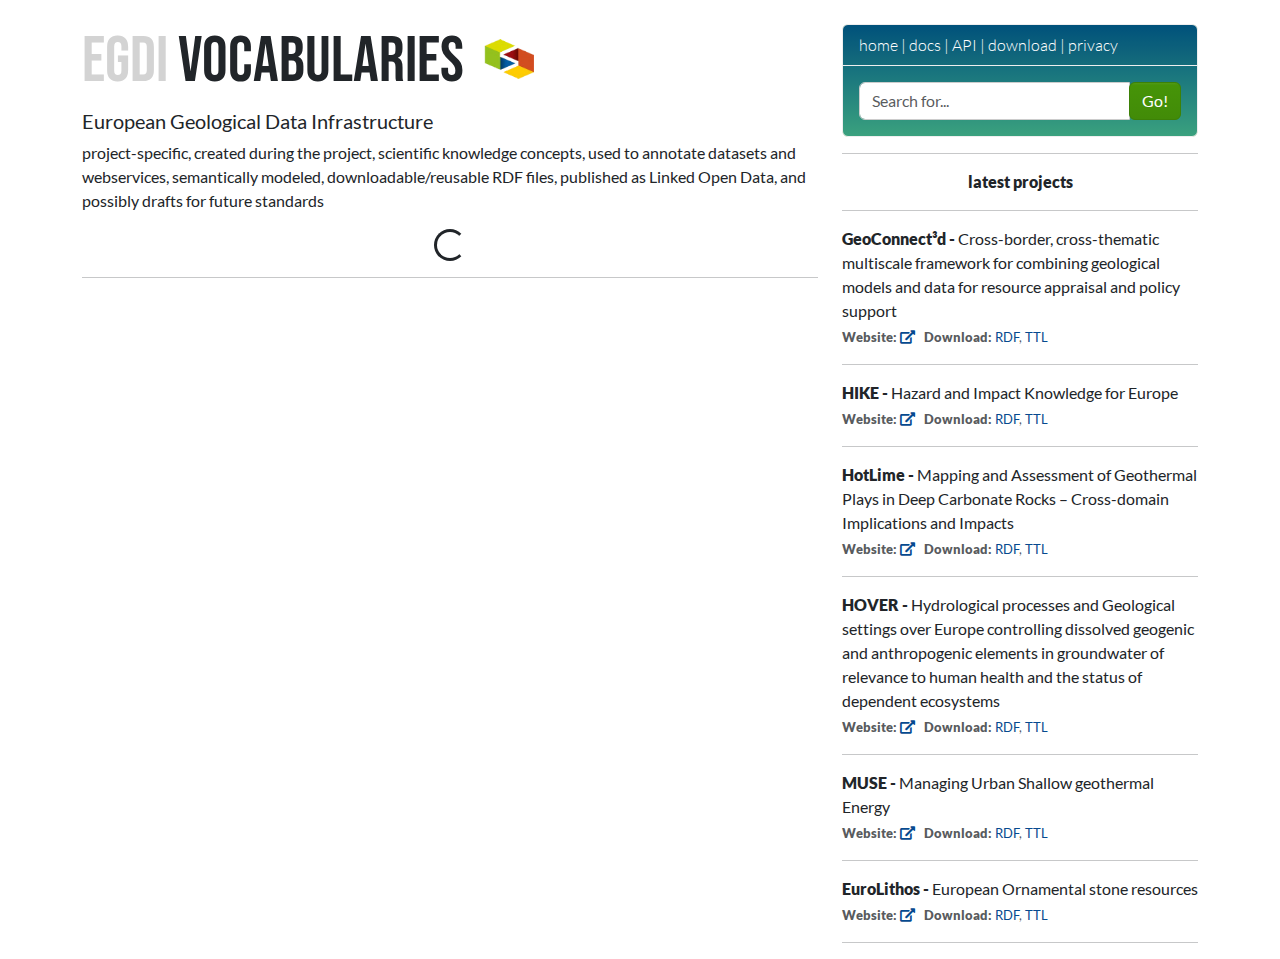
<file: index.html>
<!DOCTYPE html>
<html>

<head>
    <meta charset="UTF-8">
    <meta name="viewport" content="width=device-width, initial-scale=1, shrink-to-fit=no">
    <meta name="description" content="">
    <meta name="author" content="">
    <title>EGDI Vocabularies</title>

    <link rel="stylesheet" href="css/bootstrap.css"> <!-- bootswatch simplex modified-->
    <link rel="stylesheet" href="css/FontAwesome/all.min.css" />
    <link rel="stylesheet" href="css/style.css">

    <script src="js/fuse.min.js" charset="utf-8"></script>
    <script src="js/jquery.min.js"></script>
    <script src="js/bootstrap.min.js"></script>
    <script src="js/pv_config.js"></script>
    <script src="js/pv.js"></script>
    <script src="js/Editor.js"></script>

</head>

<body>

    <!-- Page Content -->
    <div class="container" id="page">
        <div class="row">
            <div id="pageContent" class="col-lg-8">
                <!-- Page description -->
                <div id="page_desc"></div>
                <!-- <hr> -->
                <!-- Project descriptions -->
                <div id="proj_desc">
                    <div class="progress">
                        <div class="spinner-border" role="status">
                            <span class="sr-only">Loading...</span>
                        </div>
                    </div>
                </div>
                <hr>
                <!-- other descriptions -->
                <div id="other_desc"></div>
                <br>
            </div>
            <!-- Sidebar Widgets Column -->
            <div class="col-md-4">
                <!-- Search Widget -->
                <div id="search_widget" class="card my-4 text-white bg-success mb-3">
                    <h7 class="card-header" style="font-weight: 300;">
                        <div style="text-align: left;"><a href="javascript:window.location.href = BASE;">home</a> |
                            <a target=”_blank” href="https://github.com/GeoEra-GIP/WP4-Semantics/tree/master/Project%20Vocabularies#geoera-project-vocabularies">docs</a> |
                            <a target=”_blank” href="https://resource.geosphere.at/graphdb/webapi">API</a> | 
                            <a target=”_blank” href="https://resource.geosphere.at/graphdb/graphs">download</a> |
                            <a target=”_blank” href="https://www.europe-geology.eu/cookie-policy/">privacy</a>
                        </div>
                    </h7>
                    <div id="searchCard" class="card-body">
                        <div id="searchGroup" class="input-group">
                            <input id="searchInput" type="text" class="form-control" placeholder="Search for...">
                            <div style="position: absolute; top: 39px;">
                                <table id="dropdown" class="table table-hover"></table>
                            </div>
                            <span class="input-group-btn"><button id="searchBtn" class="btn btn-success"
                                    type="button">Go!</button></span>
                        </div>
                    </div>
                </div>
                <!-- Side Widgets -->
                <div id="image_links"></div>
                <!-- Side Widgets -->
                <div id="proj_links"></div>
            </div>
        </div>
    </div>

</body>

</html>
</file>
<file: css/style.css>
/* bebas-neue-regular - latin */
@font-face {
    font-display: swap; /* Check https://developer.mozilla.org/en-US/docs/Web/CSS/@font-face/font-display for other options. */
    font-family: 'Bebas Neue';
    font-style: normal;
    font-weight: 400;
    src: url('../fonts/bebas-neue-v14-latin-regular.woff2') format('woff2'); /* Chrome 36+, Opera 23+, Firefox 39+, Safari 12+, iOS 10+ */
  }

/* lato-300 - latin_latin-ext */
@font-face {
    font-display: swap; /* Check https://developer.mozilla.org/en-US/docs/Web/CSS/@font-face/font-display for other options. */
    font-family: 'Lato';
    font-style: normal;
    font-weight: 300;
    src: url('../fonts/lato-v24-latin_latin-ext-300.woff2') format('woff2'); /* Chrome 36+, Opera 23+, Firefox 39+, Safari 12+, iOS 10+ */
  }
  /* lato-300italic - latin_latin-ext */
  @font-face {
    font-display: swap; /* Check https://developer.mozilla.org/en-US/docs/Web/CSS/@font-face/font-display for other options. */
    font-family: 'Lato';
    font-style: italic;
    font-weight: 300;
    src: url('../fonts/lato-v24-latin_latin-ext-300italic.woff2') format('woff2'); /* Chrome 36+, Opera 23+, Firefox 39+, Safari 12+, iOS 10+ */
  }
  /* lato-regular - latin_latin-ext */
  @font-face {
    font-display: swap; /* Check https://developer.mozilla.org/en-US/docs/Web/CSS/@font-face/font-display for other options. */
    font-family: 'Lato';
    font-style: normal;
    font-weight: 400;
    src: url('../fonts/lato-v24-latin_latin-ext-regular.woff2') format('woff2'); /* Chrome 36+, Opera 23+, Firefox 39+, Safari 12+, iOS 10+ */
  }
  /* lato-italic - latin_latin-ext */
  @font-face {
    font-display: swap; /* Check https://developer.mozilla.org/en-US/docs/Web/CSS/@font-face/font-display for other options. */
    font-family: 'Lato';
    font-style: italic;
    font-weight: 400;
    src: url('../fonts/lato-v24-latin_latin-ext-italic.woff2') format('woff2'); /* Chrome 36+, Opera 23+, Firefox 39+, Safari 12+, iOS 10+ */
  }
  /* lato-900 - latin_latin-ext */
  @font-face {
    font-display: swap; /* Check https://developer.mozilla.org/en-US/docs/Web/CSS/@font-face/font-display for other options. */
    font-family: 'Lato';
    font-style: normal;
    font-weight: 900;
    src: url('../fonts/lato-v24-latin_latin-ext-900.woff2') format('woff2'); /* Chrome 36+, Opera 23+, Firefox 39+, Safari 12+, iOS 10+ */
  }
  /* lato-900italic - latin_latin-ext */
  @font-face {
    font-display: swap; /* Check https://developer.mozilla.org/en-US/docs/Web/CSS/@font-face/font-display for other options. */
    font-family: 'Lato';
    font-style: italic;
    font-weight: 900;
    src: url('../fonts/lato-v24-latin_latin-ext-900italic.woff2') format('woff2'); /* Chrome 36+, Opera 23+, Firefox 39+, Safari 12+, iOS 10+ */
  }

.progress {
    background-color: #fff;
    justify-content: center;
    height: 2rem;
}

a {
    color: rgb(6, 74, 143);
    text-decoration: none;
    
}

a:hover {
    border-bottom: 5px solid #df0a0a;
    /* background-color: #e8e8e9; */
    /* border-bottom: 5px solid rgb(210, 1, 1); */
}

.fas .fab {
    color: rgb(6, 74, 143);
}

#uriBtn:hover:before {
    content:"copy ";
}

.dropdown-item:hover {
    background-color: gray !important;
}

#allConcepts {
    min-height: 380px;
}

.cardHeaderRight {
    /*right, left buttons*/
    position: absolute;
    top: 0.5rem;
    right: 0.5rem;
}

#allConceptsHeader {
    padding-right: 5rem;
}

.card-body:not(#searchCard) {
    font-size: small;
}

ul {
    list-style-type: none;
    padding-left: 0;
}

@media screen and (min-width: 1000px) {
    #title {
        font-size: 3vw;
    }
}

#title {
    font-family: 'Bebas Neue';
    font-size: 4rem;
}

#dropdown {
    background-color: white;
    min-width: 200px;
    position: relative;
    z-index: 999;
}

#dropdown a {
    color: black;
}

#dropdown td {
    padding: .1rem;
    padding-left: .75rem;
}

.searchLink {
    color: black;
    cursor: pointer;
}

.searchPropTyp {
    color: #999;
    font-weight: 700;
}

.addVoc {
    font-size: small;
    color: gray;
}

ul.altLabel,
ul.notation {
    list-style-position: inside;
    display: inline-block;
    padding: 0;
    margin-bottom: -0.2rem;
}

ul.altLabel li,
ul.notation li {
    display: inline;
    float: left;
    padding-right: 15px;
}



.skosRel {
    background: #eee;
    width: 120px;
    text-align: center;
    border: 3px solid white;
}

.skosRel-1 {
    background: lightgray;
    width: 120px;
    text-align: center;
    border: 3px solid white;
    cursor: default;
}

.skosRelUl {
    padding: 0.5rem 0rem 0rem 1rem;
}

.datatype {
    display: inline-block;
    padding: 2px;
    font-size: 60%;
    border-radius: 2px;
    color: white;
    background: #444;
}

.lang {
    display: inline-block;
    padding: 0px 2px;
    font-size: 60%;
    font-weight: 600;
    border-radius: 2px;
    color: white;
    background: #444;
}

.propTech {
    padding-right: 5px;
}

#details th {
    text-align: left;
    padding-top: 0.3rem;
}

#details td {
    vertical-align: middle;
    padding-bottom: 0.7rem;
}

#details ul {
    margin-bottom: 0rem;
}

.tooltip-inner {
    text-align: left;
    background-color: #27292b;
}

.plusSign {
    color: gray;
    font-size: 60%;
}

.card-header a {
    color: white;
}

.editorLink {
    color: rgb(199, 3, 3);
}

#search_widget {
    /* background-color: #425d79; */
    background: #fcee21;
    background: -moz-linear-gradient(135deg, #fcee21 0%, #009245 100%);
    background: -webkit-linear-gradient(135deg, #fcee21 0%, #009245 100%);
    background: linear-gradient(135deg, #fcee21 0%, #009245 100%);
    background: #00537e;
    background: -moz-linear-gradient(to bottom, #00537e 0%, #3aa17e 100%);
    background: -webkit-linear-gradient(to bottom, #00537e 0%, #3aa17e 100%);
    background: linear-gradient(to bottom, #00537e 0%, #3aa17e 100%);
    }

 

/* GO #94c425 #444444 */
</file>
